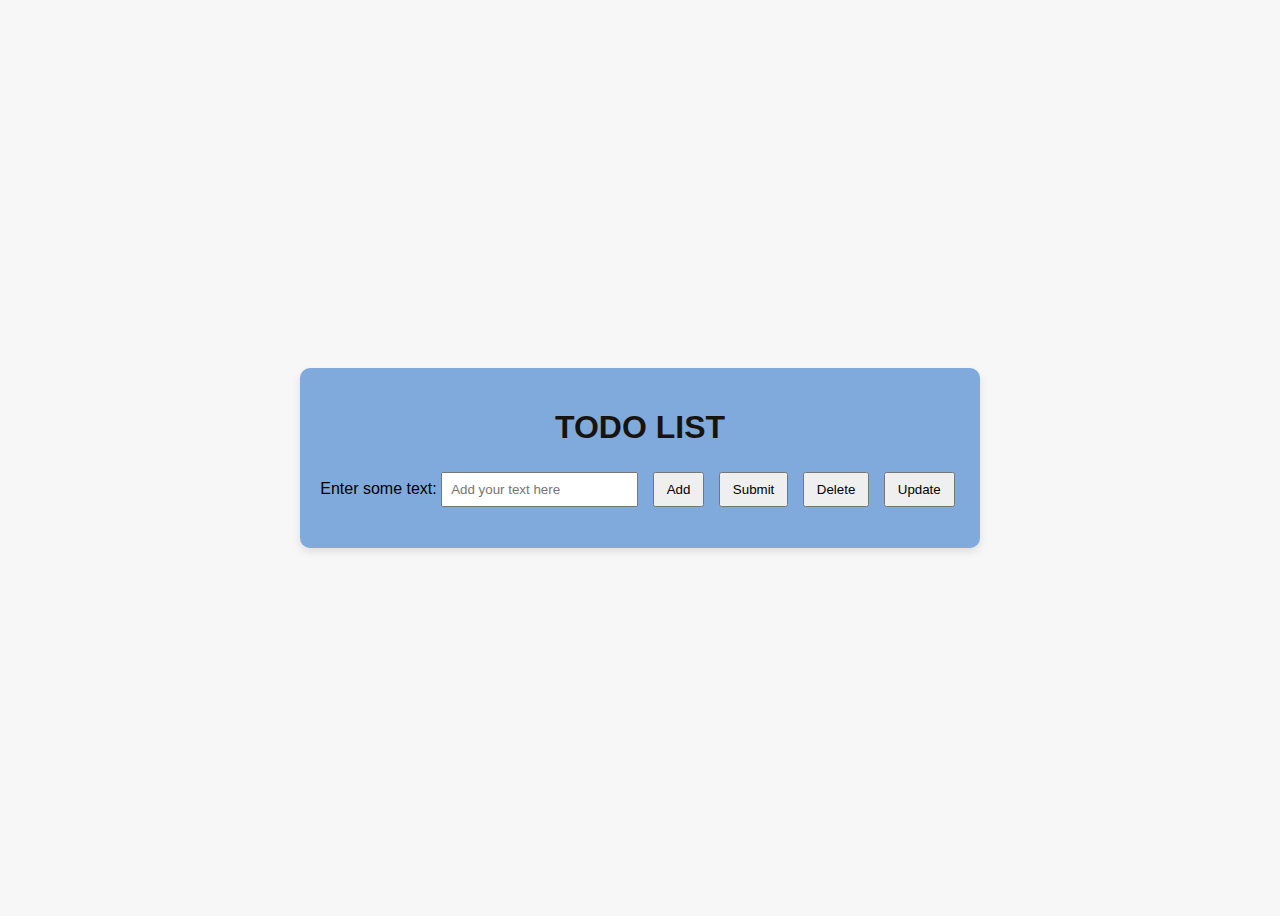
<file: index.html>
<!DOCTYPE html>
<html lang="en">
<head>
    <meta charset="UTF-8">
    <meta name="viewport" content="width=device-width, initial-scale=1.0">
    <title>Simple Input List</title>
    <link rel="stylesheet" href="input.css">
</head>
<body>
           
    <div class="container">
        <h1 style="color:rgb(23, 20, 16);"> TODO LIST</h1>
        <label for="inputField">Enter some text:</label>
        <input type="text" id="inputField" placeholder="Add your text here">
        <button id="addButton">Add</button>
        <button id="submitButton">Submit</button>
        <button id="deleteButton">Delete</button>
        <button id ="updateButton">Update</button>

        <ul id="resultList"></ul>
    </div>
    

    <script src="input.js"></script>
</body>
</html>
</file>
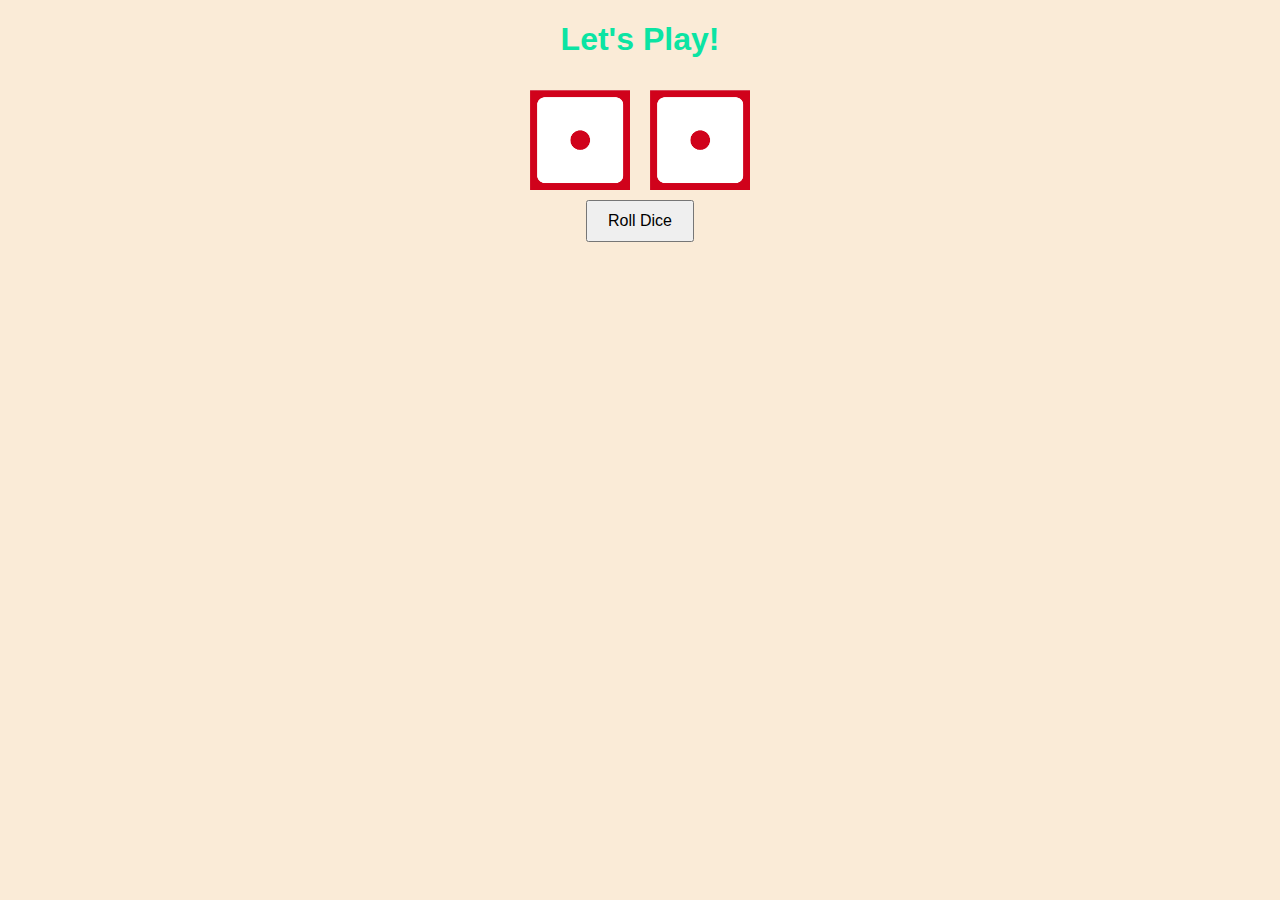
<file: Dice/dice.html>
<!DOCTYPE html>
<html lang="en">
<head>
    <meta charset="UTF-8">
    <meta name="viewport" content="width=device-width, initial-scale=1.0">
    <title>Dice Game</title>
    <link rel="stylesheet" href="style.css">
</head>
<body>
    <h1 id="winnerMessage">Let's Play!</h1>
    <div class="dice">
        <img id="dice1" src="dice1.png" alt="Dice 1">
        <img id="dice2" src="dice1.png" alt="Dice 2">
    </div>
    <button onclick="rollDice()">Roll Dice</button>

    <script src="script.js"></script>
</body>
</html>
</file>
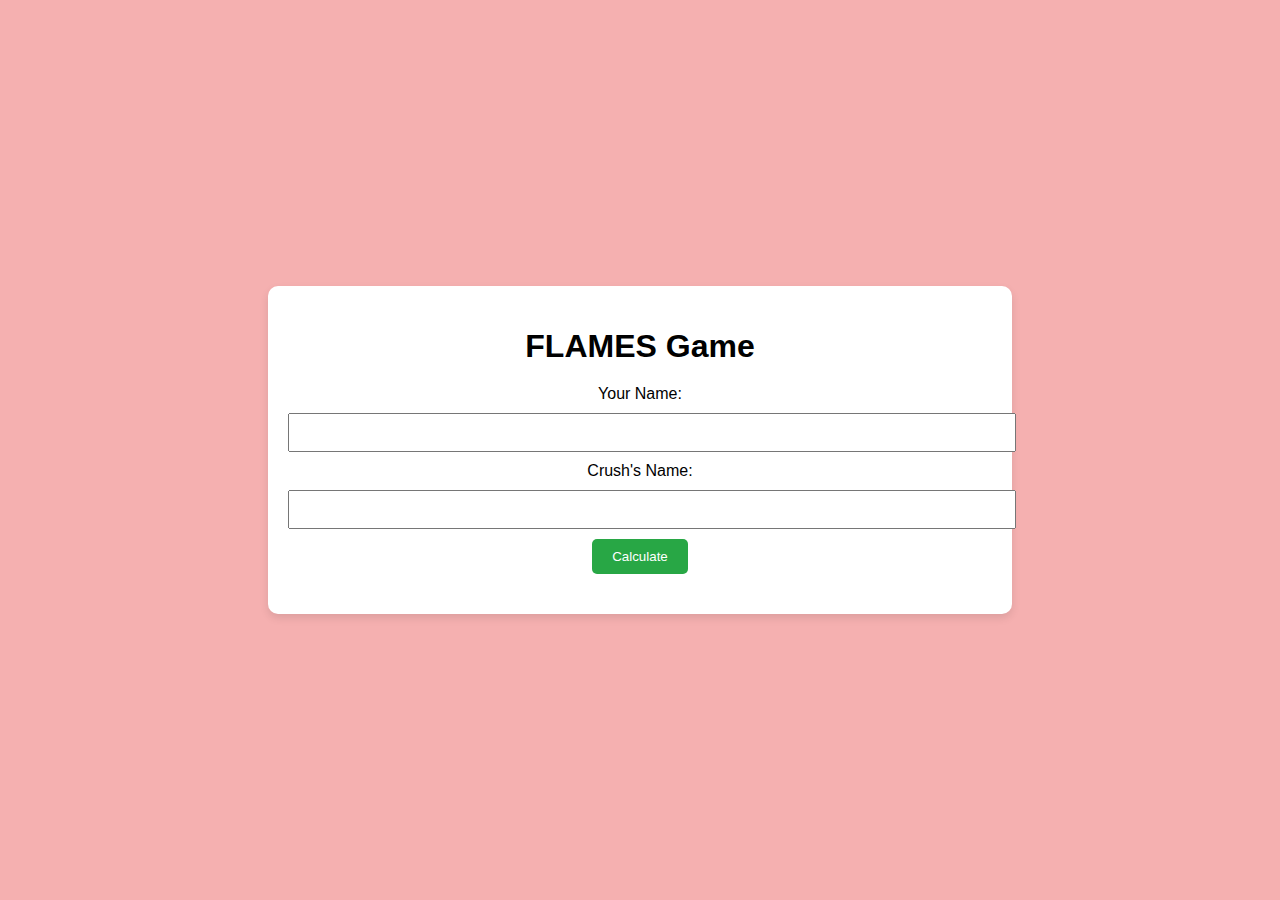
<file: flames/flames.html>
<!DOCTYPE html>
<html lang="en">
<head>
  <meta charset="UTF-8">
  <meta name="viewport" content="width=device-width, initial-scale=1.0">
  <title>FLAMES Game</title>
  <link rel="stylesheet" href="flames.css">
</head>
<body>
  <div class="container">
    <h1>FLAMES Game</h1>
    <form id="flamesForm">
      <label for="name1">Your Name:</label>
      <input type="text" id="name1" required>
      <label for="name2">Crush's Name:</label>
      <input type="text" id="name2" required>
      <button type="submit">Calculate</button>
    </form>
    <div id="result"></div>
  </div>
  <script src="flames.js"></script>
</body>
</html>
</file>
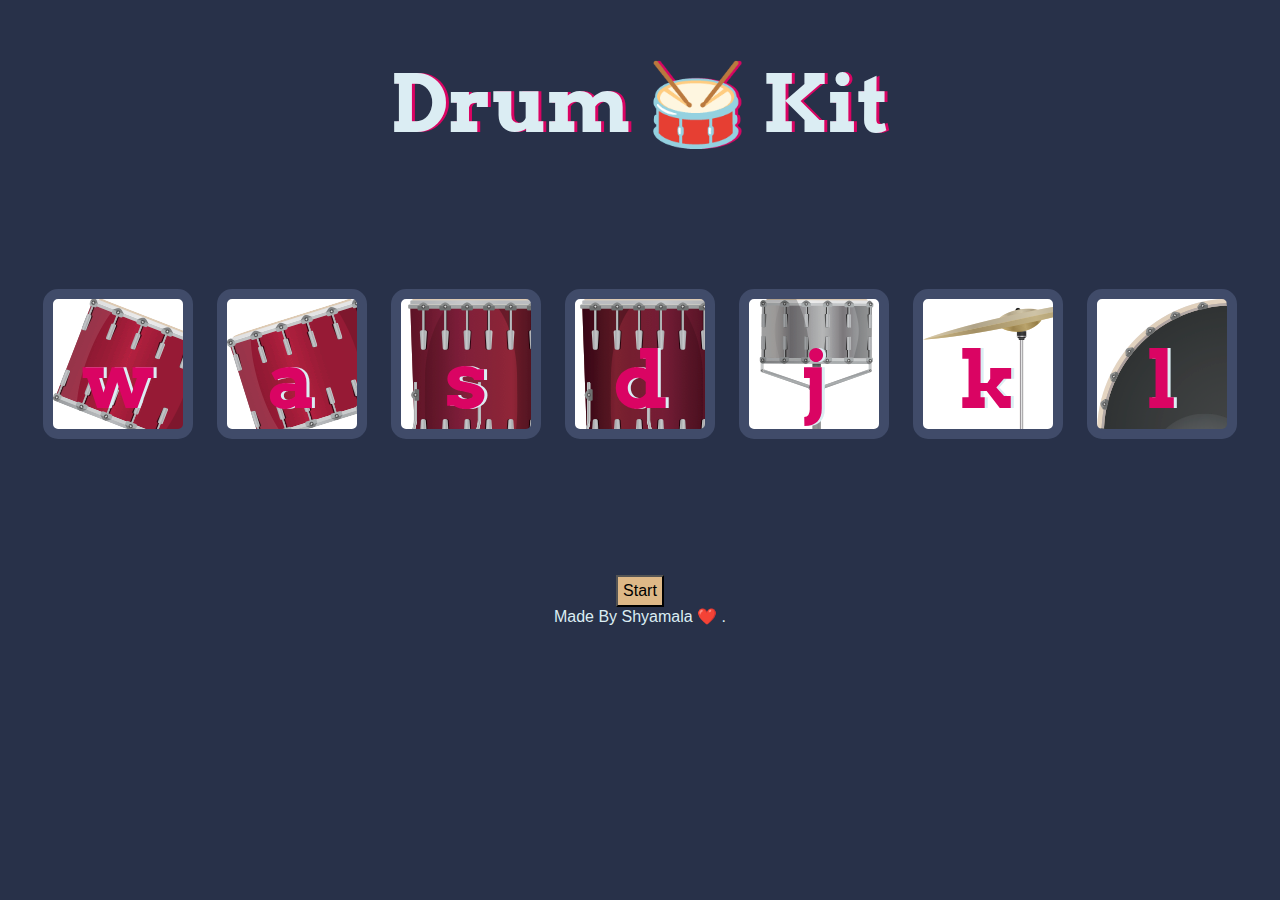
<file: instrumentsSounds/drums.html>
<!DOCTYPE html>
<html lang="en" dir="ltr">

<head>
  <meta charset="utf-8">
  <title>Drum Kit</title>
  <link rel="stylesheet" href="styles.css">
  <link href="https://fonts.googleapis.com/css?family=Arvo" rel="stylesheet">
</head>

<body>

  <h1 id="title">Drum 🥁 Kit</h1>
  <div class="set">
    <button class="w drum">w</button>
    <button class="a drum">a</button>
    <button class="s drum">s</button>
    <button class="d drum">d</button>
    <button class="j drum">j</button>
    <button class="k drum">k</button>
    <button class="l drum">l</button>
  </div>

  <button id="start-button">Start</button>


  <script src="drumindex.js" charset="utf-8"></script>


<footer>
  Made By Shyamala ❤️ .
  
</footer>
</body>
</html>
</file>
<file: input.css>
body {
    font-family: Arial, sans-serif;
    background-color: #f7f7f7;
    display: flex;
    justify-content: center;
    align-items: center;
    height: 100vh;
}

.container {
    text-align: center;
    padding: 20px;
    background-color: rgb(128, 170, 219);
    border-radius: 10px;
    box-shadow: 0 4px 8px rgba(0, 0, 0, 0.1);
}

input {
    padding: 8px;
    margin-right: 5px;
}

button {
    padding: 8px 12px;
    margin: 5px;
    cursor: pointer;
}

ul {
    list-style: none;
    padding: 0;
}

ul li {
    background-color: #e0e0e0;
    margin: 6px 0;
    padding: 10px;
    border-radius: 5px;
}
</file>
<file: Dice/style.css>
body {
    text-align: center;
    font-family: Arial, sans-serif;
    background-color: antiquewhite;
}

.dice {
    display: flex;
    justify-content: center;
}

img {
    width: 100px;
    height: 100px;
    margin: 10px;
}

button {
    padding: 10px 20px;
    font-size: 16px;
    cursor: pointer;
    
}
h1{
    color:rgb(11, 228, 163);
}
</file>
<file: flames/flames.css>
body {
    font-family: Arial, sans-serif;
    background-color: #f5b0b0;
    display: flex;
    justify-content: center;
    align-items: center;
    height: 100vh;
    margin: 0;
  }
  
  .container {
    background-color: white;
    padding: 20px;
    border-radius: 10px;
    box-shadow: 0 4px 8px rgba(0, 0, 0, 0.1);
    text-align: center;
  }
  
  h1 {
    margin-bottom: 20px;
  }
  
  input {
    padding: 10px;
    margin: 10px 0;
    width: 100%;
  }
  
  button {
    padding: 10px 20px;
    background-color: #28a745;
    color: white;
    border: none;
    border-radius: 5px;
    cursor: pointer;
  }
  
  button:hover {
    background-color: #218838;
  }
  
  #result {
    margin-top: 20px;
    font-size: 1.5rem;
  }
</file>
<file: instrumentsSounds/styles.css>
body {
    text-align: center;
    background-color: #283149;
  }
  
  h1 {
    font-size: 5rem;
    color: #DBEDF3;
    font-family: "Arvo", cursive;
    text-shadow: 3px 0 #DA0463;
  
  }
  
  footer {
    color: #DBEDF3;
    font-family: sans-serif;
  }
  
  .w {
    background-image: url("images/tom1.png");
  }
  
  .a {
    background-image: url("images/tom2.png");
  }
  
  .s {
    background-image: url("images/tom3.png");
  }
  
  .d {
    background-image: url("images/tom4.png");
  }
  
  .j {
    background-image: url("images/snare.png");
  }
  
  .k {
    background-image: url("images/crash.png");
  }
  
  .l {
    background-image: url("images/kick.png");
  }
  
  .set {
    margin: 10% auto;
  }
  
  .pressed {
    box-shadow: 0 3px 4px 0 #DBEDF3;
    opacity: 0.5;
  }
  
  .red {
    color: red;
  }
  
  .drum {
    outline: none;
    border: 10px solid #404B69;
    font-size: 5rem;
    font-family: 'Arvo', cursive;
    line-height: 2;
    font-weight: 900;
    color: #DA0463;
    text-shadow: 3px 0 #DBEDF3;
    border-radius: 15px;
    display: inline-block;
    width: 150px;
    height: 150px;
    text-align: center;
    margin: 10px;
    background-color: white;
  }
  #start-button{
    background-color:burlywood;
    font: 1em sans-serif;
    padding: 5px;
    
  }
</file>
